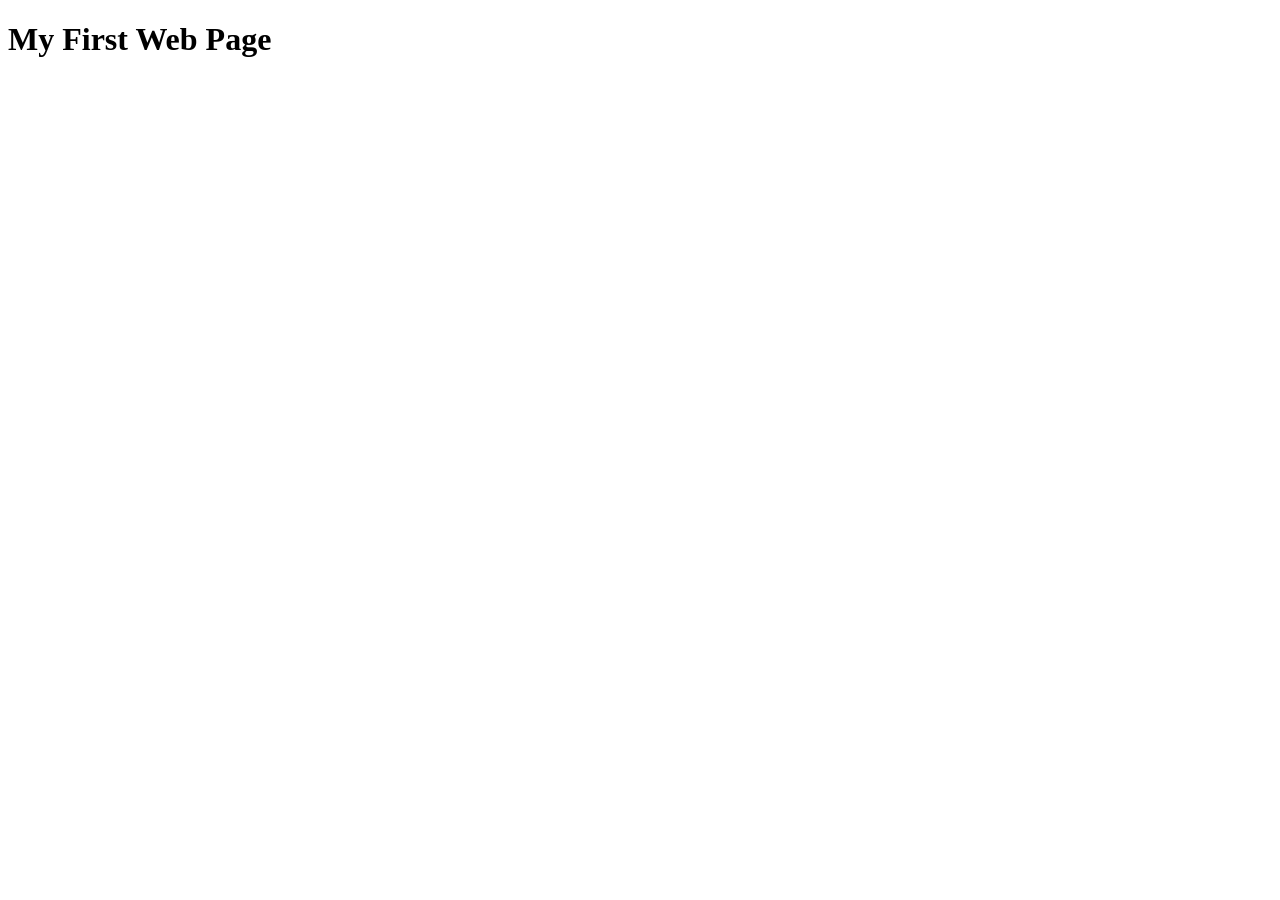
<file: assignment.html>
<!DOCTYPE html>
<html lang="en">
<head>
    <meta charset="UTF-8">
    <meta name="viewport" content="width=device-width, initial-scale=1.0">
    <title>My First Web Page</title>
</head>
<body>
    
    <h1>My First Web Page</h1>
</body>
</html>
</file>
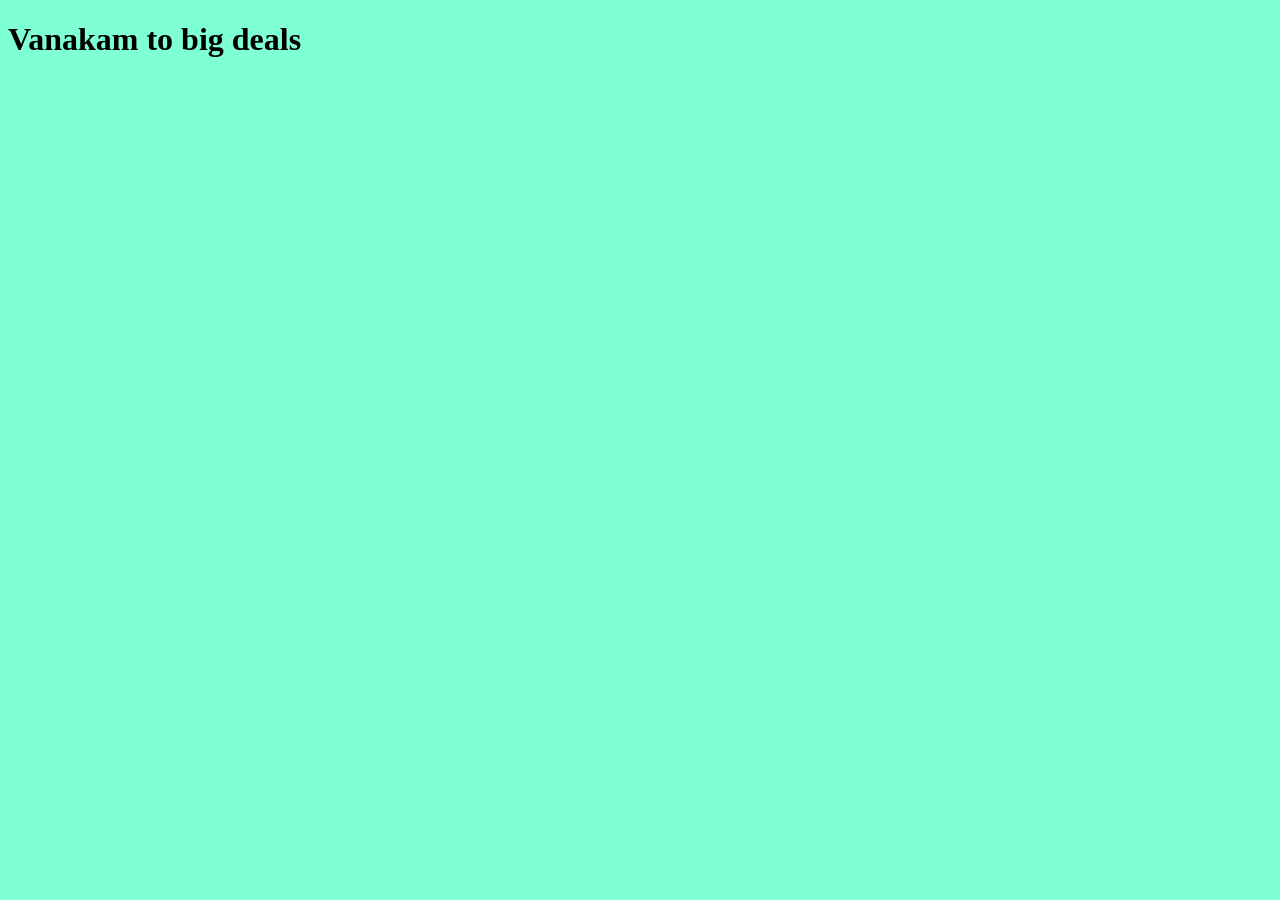
<file: bigdeals.html>
<!DOCTYPE html>
<html lang="en">
<head>
    <meta charset="UTF-8">
    <meta name="viewport" content="width=device-width, initial-scale=1.0">
    <title>Document</title>
</head>
<body style="background-color:aquamarine">
    <h1>Vanakam to big deals</h1>
</body>
</html>
</file>
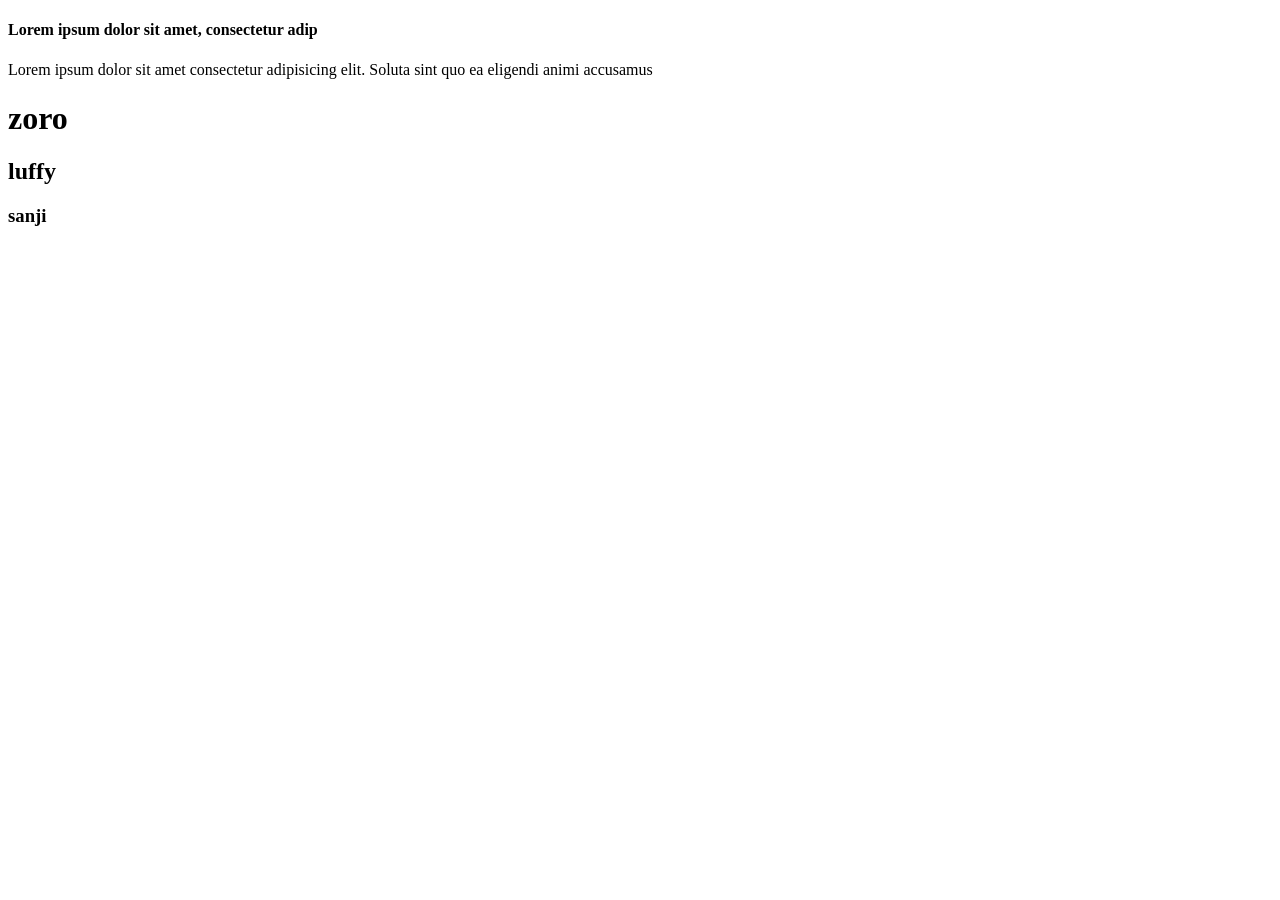
<file: csslearning.html>
<!DOCTYPE html>
<html lang="en">
<head>
    <meta charset="UTF-8">
    <meta name="viewport" content="width=device-width, initial-scale=1.0">
    <title>Document</title>
    <link rel="stylesheet" href="style.css">
</head>
<body>
   <h4><p>Lorem ipsum dolor sit amet, consectetur adip</class></h4></p>
   <p>Lorem ipsum dolor sit amet consectetur adipisicing elit. Soluta sint quo ea eligendi animi accusamus</p>
<h1>zoro</h1>
<h2>luffy</h2>
<h3>sanji</h3>
</body>
</html>
</file>
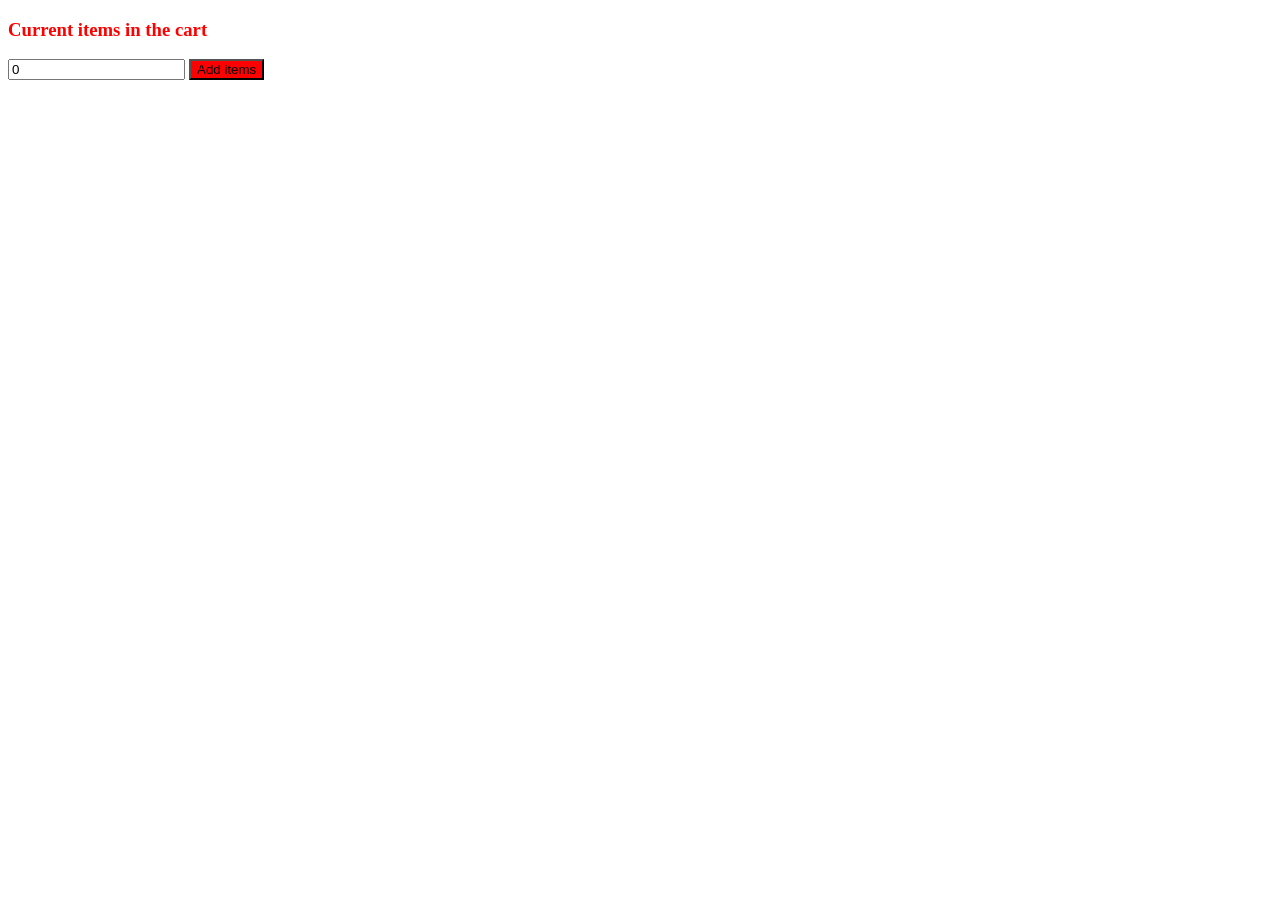
<file: javalearning.html>
<!DOCTYPE html>
<html lang="en">
<head>
    <meta charset="UTF-8">
    <meta name="viewport" content="width=<device-width, initial-scale=1.0">
    <title>Document</title>
</head>
<body>
<style>
.button{
    background-color: red;
    
}
.button:hover{
color: white;
background-color:black;
cursor: pointer;
}






</style>


<h3 style="color: red;">Current items in the cart</h3>
<input type="text" value="0">
<button type="submit" class="button">Add items</button>


    <script src="myscript.js">
        

    

    </script>

</body>
</html>
</file>
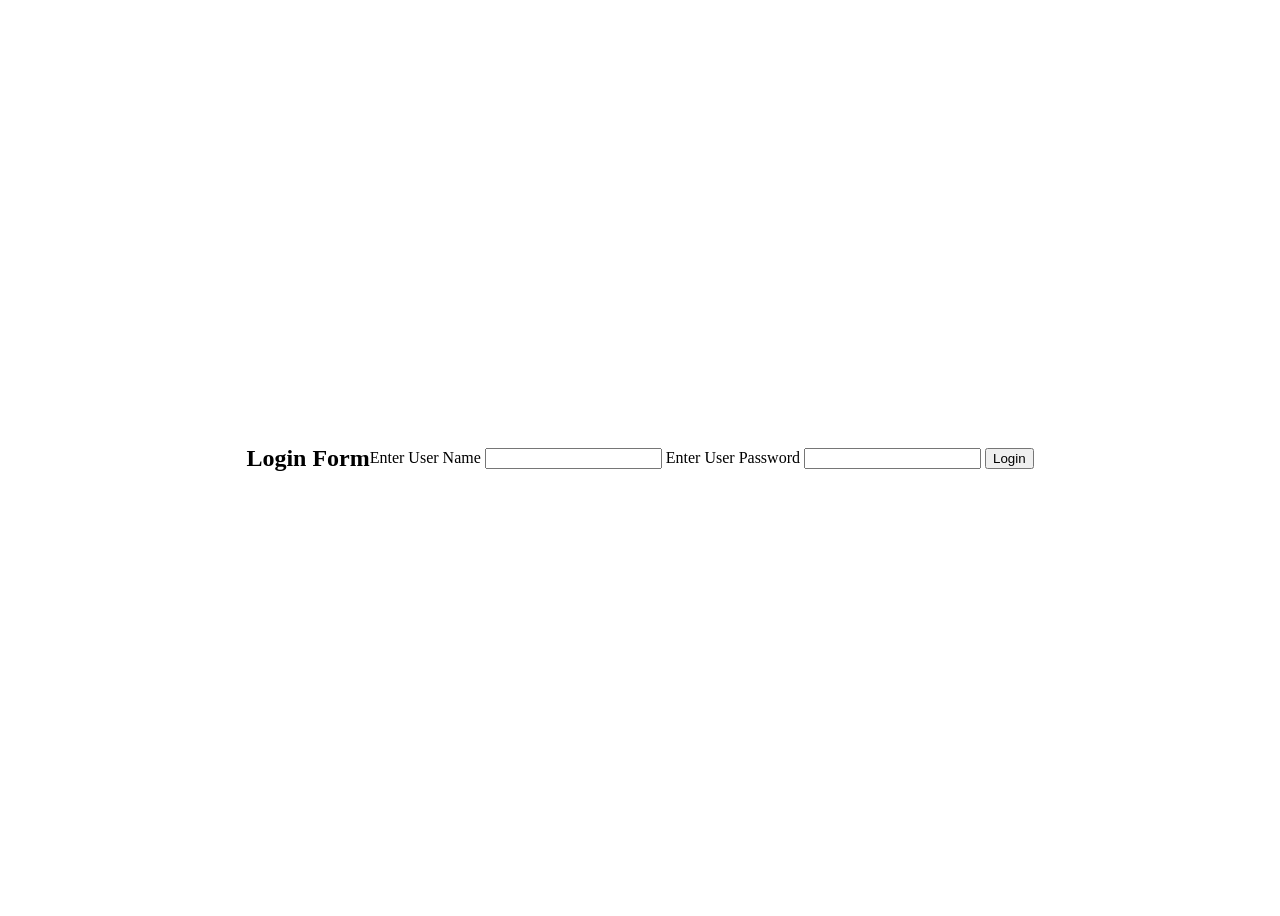
<file: sample.html>
<!DOCTYPE html>
<html lang="en">
<head>
    <meta charset="UTF-8">
    <meta name="viewport" content="width=device-width, initial-scale=1.0">
    <title>Document</title>
    <link rel="stylesheet" href="style.css">
</head>
<body>
    <section class="userlogin">
    <h2>Login Form</h2>
    <div class=""

    <label>Enter User Name</label>
    <input type="text">

    <label>Enter User Password</label>
    <input type="password">

    <button class="button">Login</button>
    </section>
</body>
</html>
</file>
<file: style.css>
/* *{
  margin:0px;
  padding: 0px;
  font-family: 'Times New Roman', Times, serif;  
}

body{
    background-color: yellow;
}

h1{
    text-align: center;
    padding: 20px;
    color: black;
}

.container{
    color: white;
    display: flex;
    gap:20px;
    justify-content: center;
}

.card{
    width:300px;
    background-color:orangered;
    padding:25px;
    border-radius: 10px;
    text-align:center;

}


@media(max-width:800px){

body{
    background-color: beige;
}

.container{
    flex-wrap: wrap;
}


.card{
    background-color: aqua;
}

}



@media(max-width:600px){
    
body{
    background-color:blue;
}

.container{
    flex-wrap: wrap;
}


.card{
    background-color:red;
}
} */


.userlogin{
    height: 100vh;
    display: flex;
    justify-content: center;
    align-items: center;

}
.userlog{
    background: white;
    padding: 50px;
    border-radius: 10px;
    width: 400px;
    text-align: center;
    box-shadow: 0 10px 20px gray;

}
.userlog h2{
    margin-bottom: 20px;
    color: rgb(21, 216, 241);
}

.userlog input{
    width: 60%;
    padding: 10px;
}
.userlog button{
    width: 35%;
    background: rgb(38, 240, 223);
    margin-top: 10px;
    padding: 5px;
    border-radius: 10px;

}
.userlog button:hover{
    background: darkred;
}
</file>
